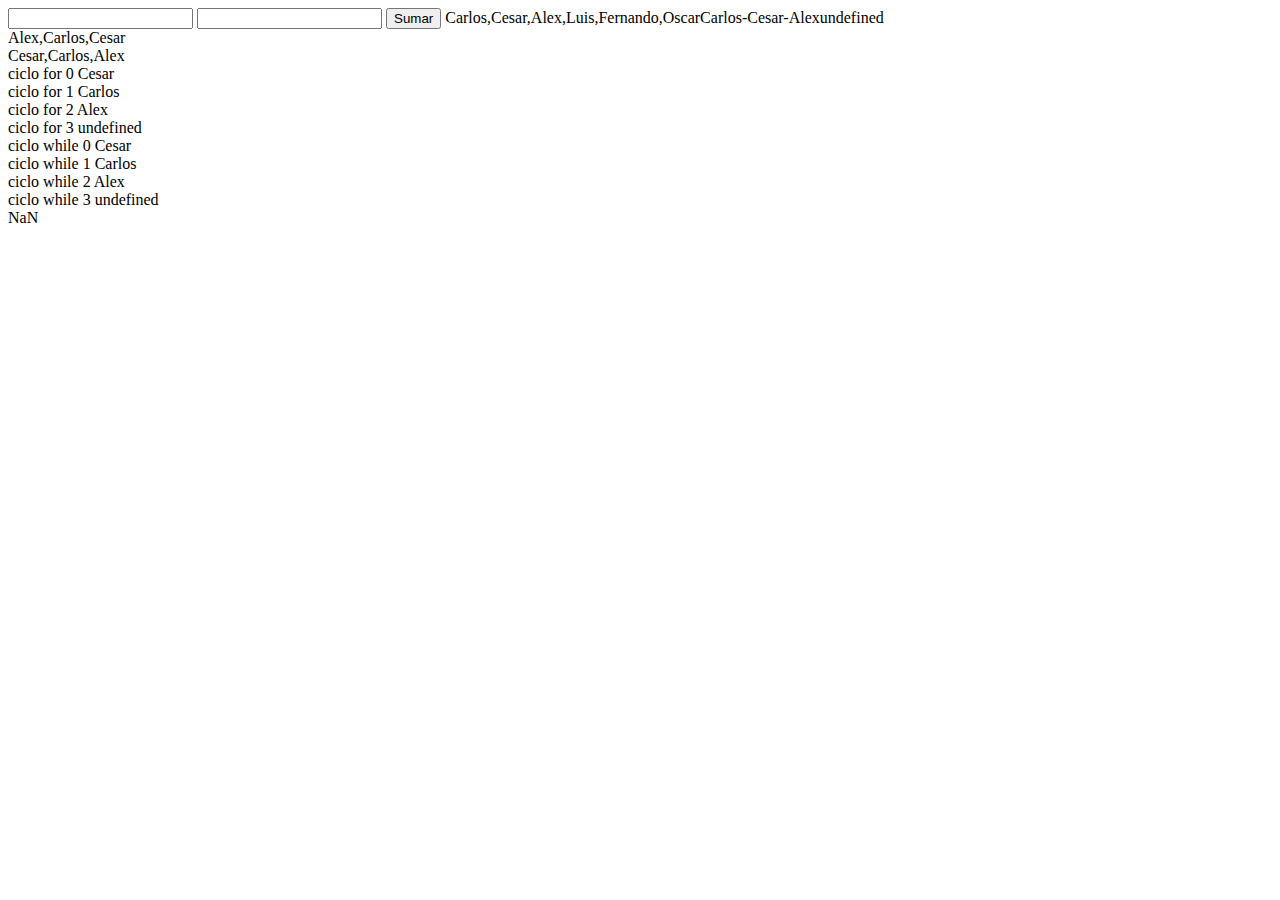
<file: Index_Quantummad.html>
<!DOCTYPE html>
<html lang="en">
<head>
   <meta charset="UTF-8">
   <title>Arreglos</title>
</head>
<body>

  <form action="">
     <input type="text" id="numero1">
     <input type="text" id="numero2">
     <input type="button" value="Sumar" onclick="alert( suma(10,50));" >
  <form>
  <script>
    var amigos = ["Carlos","Cesar","Alex"];
    var amigos2=["Luis","Fernando","Oscar"];
    var amigos3 = amigos.concat(amigos2);
    document.write(amigos3);
    document.write(amigos.join("-"));
    document.write(amigos.lenght);
    document.write("<br>");
    var ordenados = amigos.sort();
    document.write(ordenados);
    document.write("<br>");
    var enreversa = amigos.reverse();
    document.write(enreversa);
    document.write("<br>");
    for (i=0; i <= amigos.length; i++){
    	document.write("ciclo for " + i +" "+ amigos[i] + "<br>");
        }
        var i = 0;
    while (i <= amigos.length) {
      document.write("ciclo while " + i + " "+amigos[i]+ "<br>");
      i++;
    }
    var i = 0;
    
    /*do{
       document.write("ciclo do while " + i + " "+amigos[i]+ "<br>");
    } while(i<=amigos.length);
    */

    var suma = function(numero1, numero2){
      var numero1 = parseInt(document.getElementById("numero1").value);
      var numero2 = parseInt(document.getElementById("numero2").value);
       var resultado = numero1+numero2;
       return resultado;
    }
    document.write (suma(10,20));

  </script>
</body>
</html>
</file>
